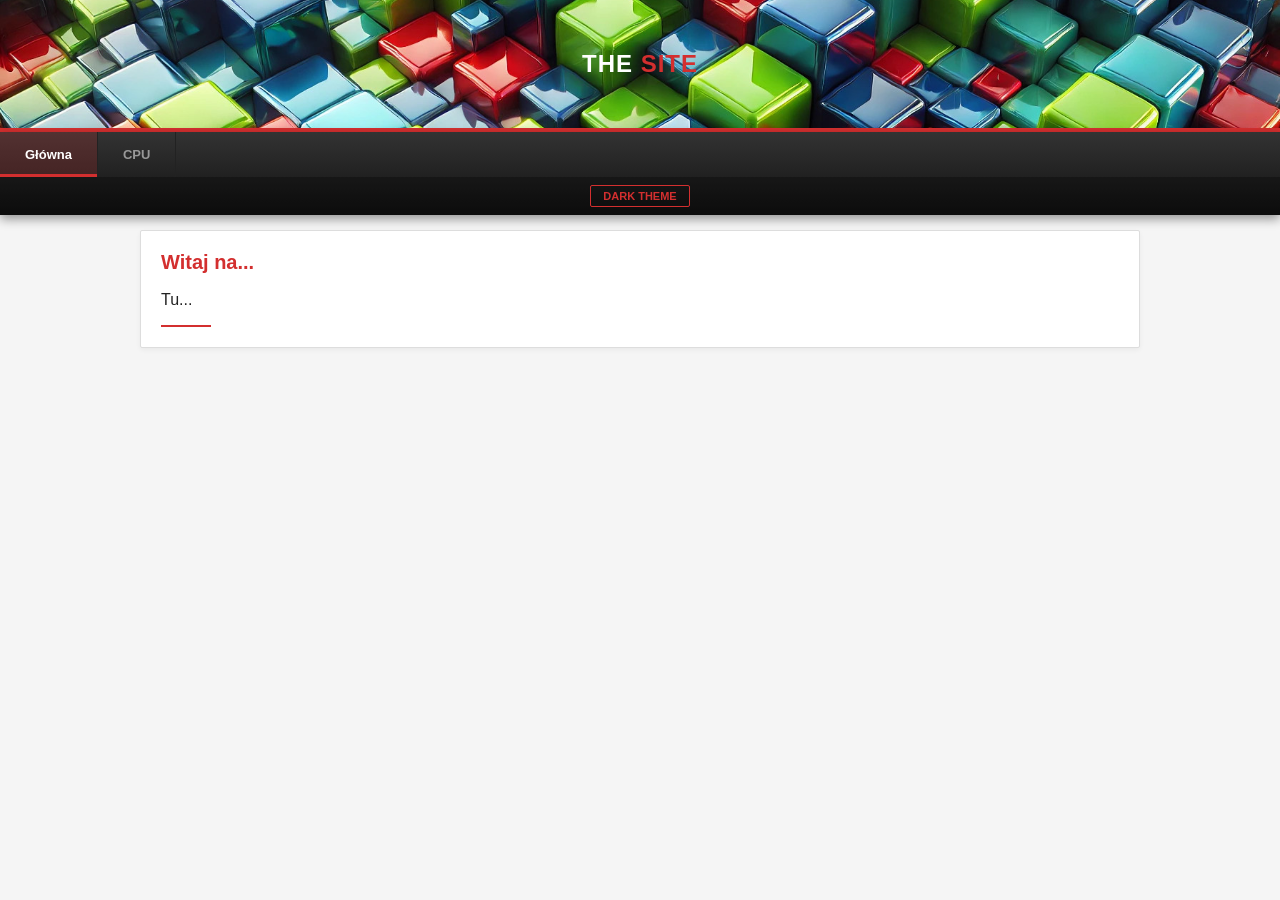
<file: index.html>
<!DOCTYPE html>
<html lang="pl">
<head>
    <meta charset="UTF-8">
    <meta name="viewport" content="width=device-width, initial-scale=1.0, maximum-scale=1.0, user-scalable=no"> 
    <title>The Site - Strona Główna</title> 
    <link rel="stylesheet" href="css/style.css">
</head>
<body class="light-theme">

    <header>
        <div class="container">
            <h1>The <span>Site</span></h1>
        </div>
    </header>

    <nav>
        <div class="nav-scroll-wrapper">
            <ul class="nav-links">
                <li><a href="index.html" class="active">Główna</a></li>
                <li><a href="pages/cpu.html">CPU</a></li>
            </ul>
        </div>
        <div class="theme-bar">
            <button id="theme-toggle">Dark theme</button>
        </div>
    </nav>

    <main class="container">
        <div class="main-box">
            <h2>Witaj na...</h2>
            <p>Tu...</p>
            <div class="accent-line"></div>
        </div>
    </main>

    <script src="js/theme.js"></script>
    
</body>
</html>
</file>
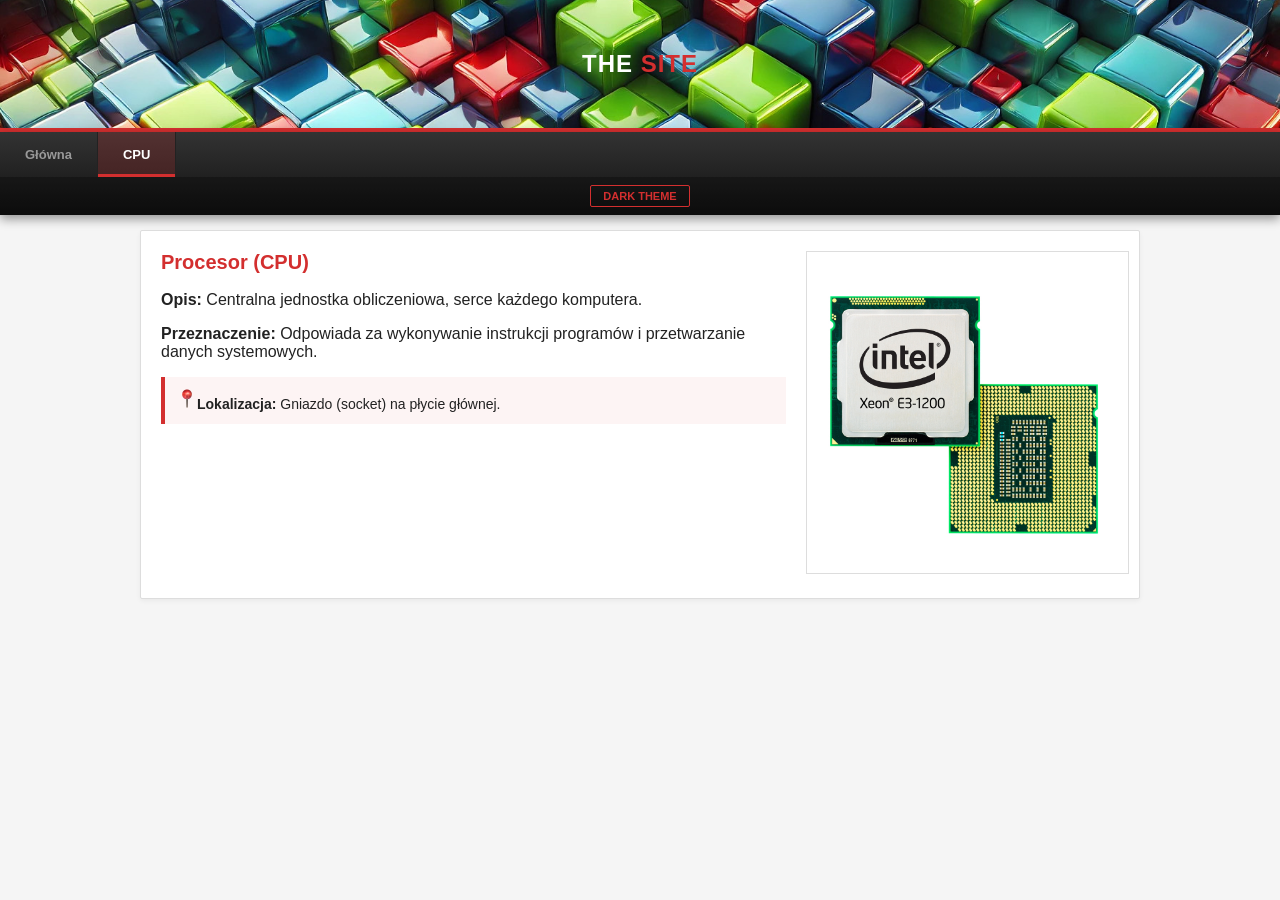
<file: pages/cpu.html>
<!DOCTYPE html>
<html lang="pl">
<head>
    <meta charset="UTF-8">
    <meta name="viewport" content="width=device-width, initial-scale=1.0, maximum-scale=1.0, user-scalable=no">
    <title>Procesor (CPU) - The Site</title>
    <link rel="stylesheet" href="../css/style.css">
</head>
<body class="light-theme">

    <header>
        <div class="container">
            <h1>The <span>Site</span></h1>
        </div>
    </header>

    <nav>
        <div class="nav-scroll-wrapper">
            <ul class="nav-links">
                <li><a href="../index.html">Główna</a></li>
                <li><a href="cpu.html" class="active">CPU</a></li>
            </ul>
        </div>
        <div class="theme-bar">
            <button id="theme-toggle">Dark theme</button>
        </div>
    </nav>

    <main class="container">
        <div class="main-box">
            <div class="component-layout">
                <div class="info-column">
                    <h2>Procesor (CPU)</h2>
                    <p><strong>Opis:</strong> Centralna jednostka obliczeniowa, serce każdego komputera.</p>
                    <p><strong>Przeznaczenie:</strong> Odpowiada za wykonywanie instrukcji programów i przetwarzanie danych systemowych.</p>
                    <div class="location-info">
                        <img src="../assets/pin.png" width="20"><strong>Lokalizacja:</strong> Gniazdo (socket) na płycie głównej.
                    </div>
                </div>
                <div class="image-column">
                    <img src="../img/cpu.jpg" alt="CPU">
                </div>
            </div>
        </div>
    </main>

    <script src="../js/theme.js"></script>

</body>
</html>
</file>
<file: css/style.css>
:root {
    --bg-header: #1a1a1a;
    --bg-body: #f5f5f5;
    --card: #ffffff;
    --text: #222222;
    --accent: #d32f2f;
    --nav-grad: linear-gradient(to bottom, #333, #111);
    --border: #dddddd;
}

.dark-theme {
    --bg-header: #000000;
    --bg-body: #121212;
    --card: #1e1e1e;
    --text: #eeeeee;
    --border: #333333;
}

body {
    font-family: "Segoe UI", Tahoma, sans-serif;
    background-color: var(--bg-body);
    color: var(--text);
    margin: 0;
}

.container {
    max-width: 1000px;
    margin: 0 auto;
    padding: 0 10px;
}

header {
    background-image: url(../assets/bg.jpg);
    background-position: center;
    background-repeat: no-repeat;
    background-size: cover;
    
    color: white;
    padding: 50px 0;
    text-align: center;
    border-bottom: 4px solid var(--accent);
}

header h1 { 
    margin: 0; 
    font-size: 24px; 
    letter-spacing: 1px; 
    text-transform: uppercase; 
}

header h1 span { 
    color: var(--accent); 
}

nav {
    background: var(--nav-grad);
    box-shadow: 0 4px 10px rgba(0,0,0,0.4);
}

.nav-scroll-wrapper {
    overflow-x: auto;
    white-space: nowrap;
}

.nav-links {
    display: inline-flex;
    list-style: none;
    margin: 0; padding: 0;
}

.nav-links li a {
    display: block;
    padding: 15px 25px;
    color: #999;
    text-decoration: none;
    font-size: 13px;
    font-weight: bold;
    border-right: 1px solid #222;
}

.nav-links li a.active {
    color: white;
    background: rgba(211, 47, 47, 0.2);
    box-shadow: inset 0 -3px 0 var(--accent);
}

.theme-bar {
    background: rgba(0,0,0,0.3);
    padding: 8px;
    text-align: center;
}

#theme-toggle {
    background: transparent;
    color: var(--accent);
    border: 1px solid var(--accent);
    padding: 4px 12px;
    border-radius: 2px;
    font-size: 11px;
    font-weight: bold;
    cursor: pointer;
    text-transform: uppercase;
}

.main-box {
    background: var(--card);
    margin: 15px 0;
    padding: 20px;
    border-radius: 2px;
    border: 1px solid var(--border);
    box-shadow: 0 2px 5px rgba(0,0,0,0.05);
}

h2 { 
    color: var(--accent); 
    font-size: 20px; 
    margin-top: 0; 
}

.accent-line { 
    height: 2px; 
    background: var(--accent); 
    width: 50px; 
    margin-top: 10px; 
}

.component-layout { 
    display: flex; 
    flex-direction: column; 
    gap: 20px; 
}

.image-column img {
    width: 100%;
    border: 1px solid var(--border);
    padding: 4px;
    background: #fff;
}

.location-info {
    background: rgba(211, 47, 47, 0.05);
    border-left: 4px solid var(--accent);
    padding: 12px;
    margin-top: 15px;
    font-size: 14px;
}

@media (min-width: 600px) {
    .component-layout { flex-direction: row; }
    .image-column { flex: 1; }
    .info-column { flex: 2; }
}
</file>
